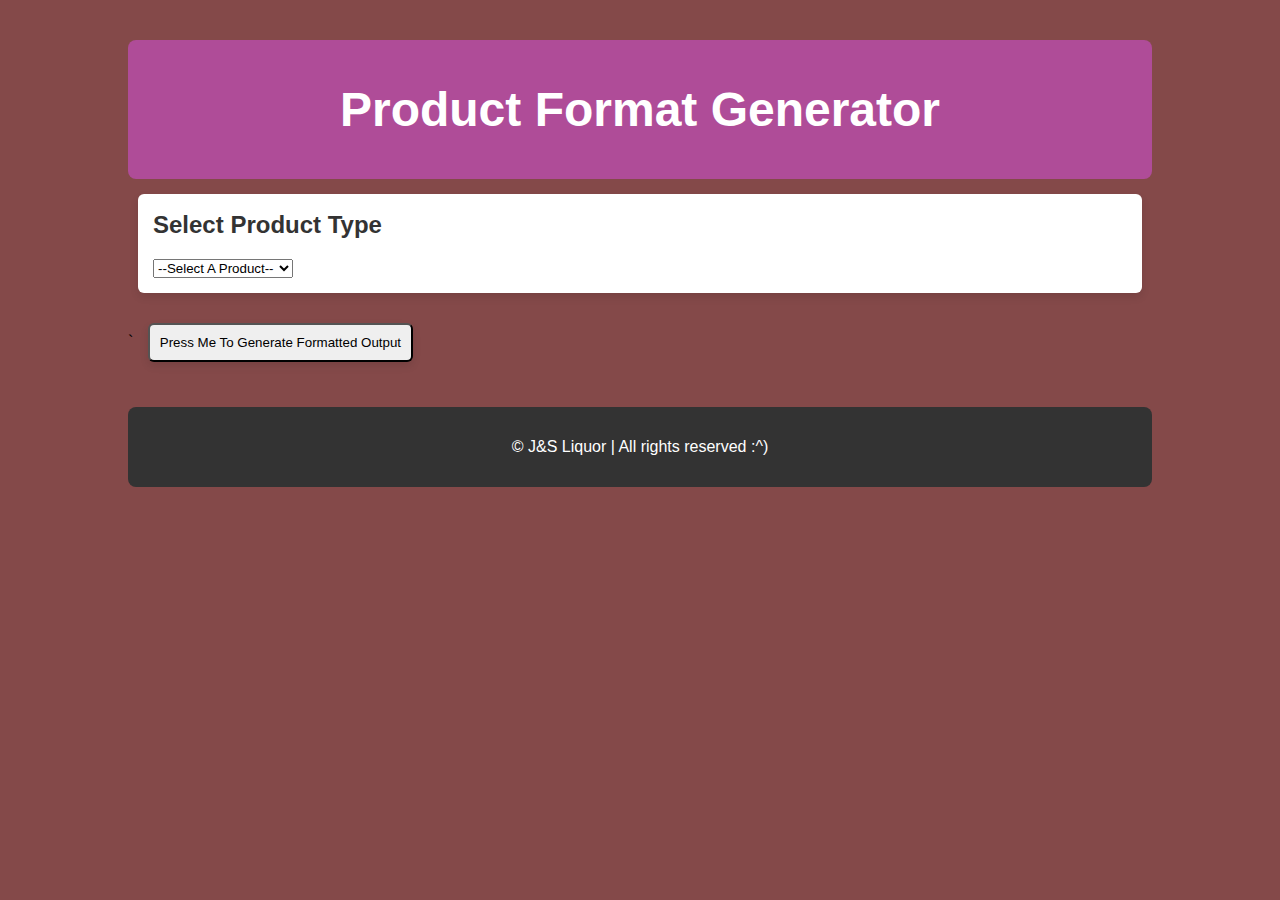
<file: index.html>
<!DOCTYPE html>
<html lang="en">

<head>
    <meta charset="UTF-8">
    <meta name="viewport" content="width=device-width, initial-scale=1.0">
    <title>J&S Liquor Formatting Generator</title>
    <style>
        body {
            font-family: Arial, sans-serif;
            background-color: #844949;
            margin: 0;
            padding: 0;
        }

        .container {
            width: 80%;
            margin: 40px auto;
        }

        header {
            text-align: center;
            background-color: #af4c98;
            color: white;
            padding: 10px 0;
            border-radius: 8px;
            font-size: x-large
        }

        section {
            background-color: white;
            padding: 15px;
            margin: 15px 10px;
            border-radius: 6px;
            box-shadow: 0 4px 8px rgba(0, 0, 0, 0.1);
        }

        section h2 {
            color: #333;
            font-size: 1.5rem;
            margin-top: 2px;
            margin-bottom: 20px;
        }

        section p {
            color: #555;
            line-height: 1.6;
        }

        .input-field {
            width: 100%;
            padding: 10px;
            border: 1px solid #ddd;
            border-radius: 4px;
            font-size: 1rem;
            color: #555;
            background-color: #f9f9f9;
            box-sizing: border-box;
            resize: none;
            overflow: none;
        }

        button {
            text-align: center;
            padding: 10px;
            margin: 15px 10px;
            border-radius: 6px;
            box-shadow: 0 4px 8px rgba(0, 0, 0, 0.1);
        }

        footer {
            text-align: center;
            padding: 15px;
            background-color: #333;
            color: white;
            margin-top: 30px;
            border-radius: 8px;
        }
    </style>
</head>

<body>

    <div class="container">
        <header>
            <h1>Product Format Generator</h1>
        </header>

        <section id="productTypes">
            <h2>Select Product Type </h2>
            <select id="productType">
                <option value="" disabled selected>--Select A Product--</option>
                <option value="Beer"> Beer </option>
                <option value="Liquor"> Liquor </option>
                <option value="Tobacco"> Tobacco </option>
            </select>
        </section>

        <section id="ProductName">
            <h2>Enter Product Name</h2>
            <textarea class="input-field" rows="1" id="PN"
                placeholder="Enter product name here... | Ex: Svedka"></textarea>
        </section>

        <section id="ProductFlavor">
            <h2>Enter Product Flavor</h2>
            <textarea class="input-field" rows="1" id="PF"
                placeholder="Enter flavor here, leave empty if none... | Ex: Mango, Blue, Familiar"></textarea>
        </section>

        <section id="BeerSize">
            <h2>Select Beer Size</h2>
            <select name="BeerSize" id="BS">
                <option value="" disabled selected>--Select A Size--</option>
                <option value="7FL OZ"> 7FL OZ </option>
                <option value="12FL OZ"> 12FL OZ </option>
                <option value="16FL OZ"> 16FL OZ </option>
                <option value="22FL OZ"> 22FL OZ </option>
                <option value="24FL OZ"> 24FL OZ </option>
                <option value="32FL OZ"> 32FL OZ </option>
                <option value="40FL OZ"> 40FL OZ </option>
                <option value="64FL OZ"> 64FL OZ </option>
            </select>
        </section>

        <section id="LiquorSize">
            <h2>Select Liquor Size</h2>
            <select name="LiquorSize" id="LS">
                <option value="" disabled selected>--Select A Size--</option>
                <option value="50ML"> 50ML </option>
                <option value="100ML"> 100ML </option>
                <option value="200ML"> 200ML </option>
                <option value="350ML"> 350ML </option>
                <option value="750ML"> 750ML </option>
                <option value="1L"> 1L </option>
                <option value="1.75L"> 1.75L </option>
            </select>
        </section>`

        <section id="TobaccoSize">
            <h2>Select Tobacco Size</h2>
            <select name="TobaccoSize" id="TS">
                <option value="" disabled selected>--Select A Size--</option>
                <option value="Shorts"> Shorts </option>
                <option value="100's"> 100's </option>
            </select>
        </section>

        <section id="BeerType">
            <h2>Select Beer Container Type</h2>
            <select id="BT">
                <option value="" disabled selected>--Select a Container Type--</option>
                <option value="Bottle"> Bottle </option>
                <option value="Can"> Can </option>
            </select>
        </section>

        <section id="BeerPackSize">
            <h2>Select Beer Pack Size </h2>
            <select name="productTypes" id="BPS">
                <option value="" disabled selected>--Select A Size--</option>
                <option value="Single"> Single </option>
                <option value="6 Pack"> 6 Pack </option>
                <option value="12 Pack"> 12 Pack </option>
                <option value="24 Pack"> 24 Pack </option>
                <option value="30 Pack"> 30 Pack </option>
            </select>
        </section>

        <button class="pressable" onclick="testing()">
            Press Me To Generate Formatted Output
        </button>
        <footer>
            <p>&copy; J&S Liquor | All rights reserved :^) </p>
        </footer>
    </div>
    <script src="main.js"></script>
</body>

</html>
</file>
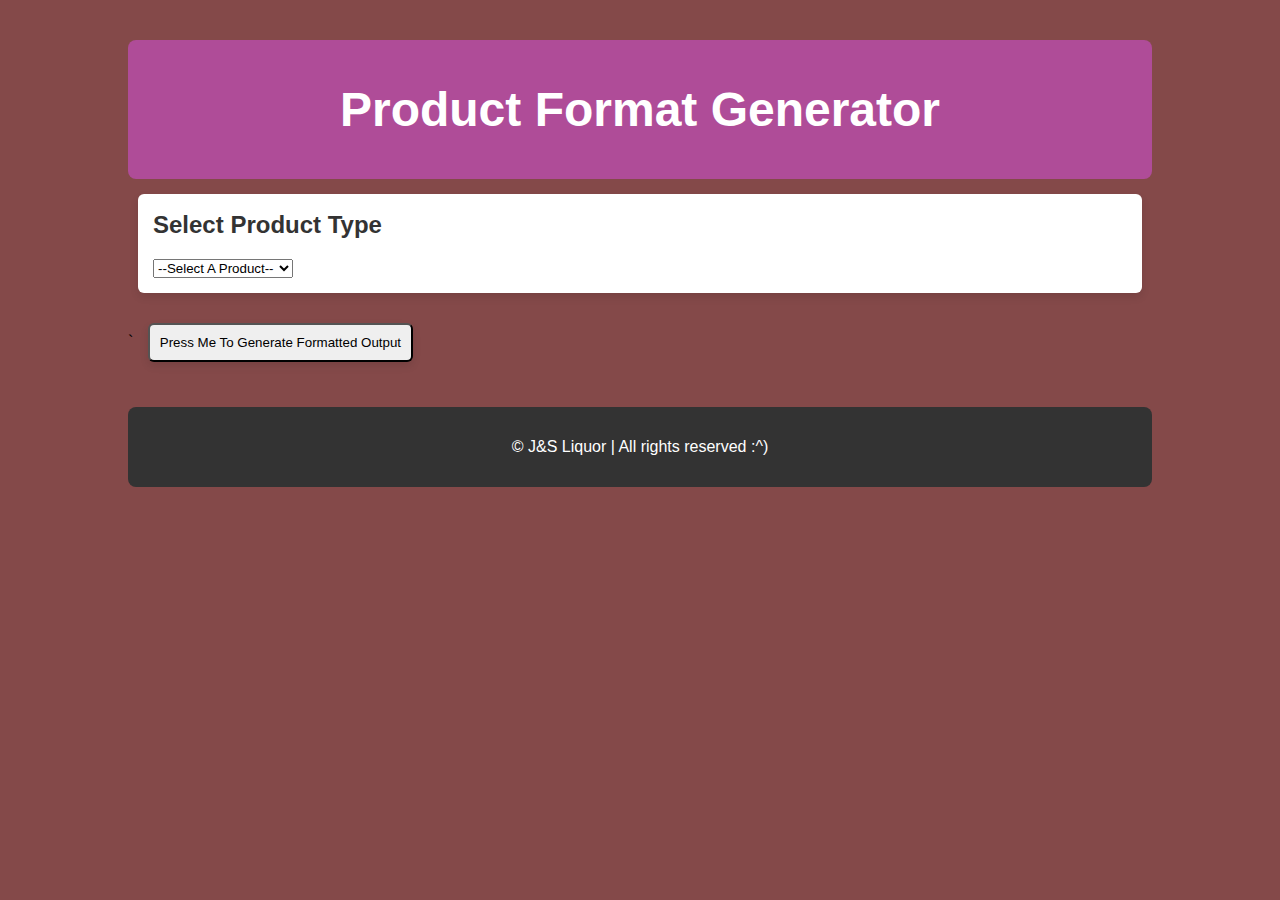
<file: FormatterApp.html>
<!DOCTYPE html>
<html lang="en">

<head>
    <meta charset="UTF-8">
    <meta name="viewport" content="width=device-width, initial-scale=1.0">
    <title>J&S Liquor Formatting Generator</title>
    <style>
        body {
            font-family: Arial, sans-serif;
            background-color: #844949;
            margin: 0;
            padding: 0;
        }

        .container {
            width: 80%;
            margin: 40px auto;
        }

        header {
            text-align: center;
            background-color: #af4c98;
            color: white;
            padding: 10px 0;
            border-radius: 8px;
            font-size: x-large
        }

        section {
            background-color: white;
            padding: 15px;
            margin: 15px 10px;
            border-radius: 6px;
            box-shadow: 0 4px 8px rgba(0, 0, 0, 0.1);
        }

        section h2 {
            color: #333;
            font-size: 1.5rem;
            margin-top: 2px;
            margin-bottom: 20px;
        }

        section p {
            color: #555;
            line-height: 1.6;
        }

        .input-field {
            width: 100%;
            padding: 10px;
            border: 1px solid #ddd;
            border-radius: 4px;
            font-size: 1rem;
            color: #555;
            background-color: #f9f9f9;
            box-sizing: border-box;
            resize: none;
            overflow: none;
        }

        button {
            text-align: center;
            padding: 10px;
            margin: 15px 10px;
            border-radius: 6px;
            box-shadow: 0 4px 8px rgba(0, 0, 0, 0.1);
        }

        footer {
            text-align: center;
            padding: 15px;
            background-color: #333;
            color: white;
            margin-top: 30px;
            border-radius: 8px;
        }
    </style>
</head>

<body>

    <div class="container">
        <header>
            <h1>Product Format Generator</h1>
        </header>

        <section id="productTypes">
            <h2>Select Product Type </h2>
            <select id="productType">
                <option value="" disabled selected>--Select A Product--</option>
                <option value="Beer"> Beer </option>
                <option value="Liquor"> Liquor </option>
                <option value="Tobacco"> Tobacco </option>
            </select>
        </section>

        <section id="ProductName">
            <h2>Enter Product Name</h2>
            <textarea class="input-field" rows="1" id="PN"
                placeholder="Enter product name here... | Ex: Svedka"></textarea>
        </section>

        <section id="ProductFlavor">
            <h2>Enter Product Flavor</h2>
            <textarea class="input-field" rows="1" id="PF"
                placeholder="Enter flavor here, leave empty if none... | Ex: Mango, Blue, Familiar"></textarea>
        </section>

        <section id="BeerSize">
            <h2>Select Beer Size</h2>
            <select name="BeerSize" id="BS">
                <option value="" disabled selected>--Select A Size--</option>
                <option value="7FL OZ"> 7FL OZ </option>
                <option value="12FL OZ"> 12FL OZ </option>
                <option value="16FL OZ"> 16FL OZ </option>
                <option value="22FL OZ"> 22FL OZ </option>
                <option value="24FL OZ"> 24FL OZ </option>
                <option value="32FL OZ"> 32FL OZ </option>
                <option value="40FL OZ"> 40FL OZ </option>
                <option value="64FL OZ"> 64FL OZ </option>
            </select>
        </section>

        <section id="LiquorSize">
            <h2>Select Liquor Size</h2>
            <select name="LiquorSize" id="LS">
                <option value="" disabled selected>--Select A Size--</option>
                <option value="50ML"> 50ML </option>
                <option value="100ML"> 100ML </option>
                <option value="200ML"> 200ML </option>
                <option value="350ML"> 350ML </option>
                <option value="750ML"> 750ML </option>
                <option value="1L"> 1L </option>
                <option value="1.75L"> 1.75L </option>
            </select>
        </section>`

        <section id="TobaccoSize">
            <h2>Select Tobacco Size</h2>
            <select name="TobaccoSize" id="TS">
                <option value="" disabled selected>--Select A Size--</option>
                <option value="Shorts"> Shorts </option>
                <option value="100's"> 100's </option>
            </select>
        </section>

        <section id="BeerType">
            <h2>Select Beer Container Type</h2>
            <select id="BT">
                <option value="" disabled selected>--Select a Container Type--</option>
                <option value="Bottle"> Bottle </option>
                <option value="Can"> Can </option>
            </select>
        </section>

        <section id="BeerPackSize">
            <h2>Select Beer Pack Size </h2>
            <select name="productTypes" id="BPS">
                <option value="" disabled selected>--Select A Size--</option>
                <option value="Single"> Single </option>
                <option value="6 Pack"> 6 Pack </option>
                <option value="12 Pack"> 12 Pack </option>
                <option value="24 Pack"> 24 Pack </option>
                <option value="30 Pack"> 30 Pack </option>
            </select>
        </section>

        <button class="pressable" onclick="testing()">
            Press Me To Generate Formatted Output
        </button>
        <footer>
            <p>&copy; J&S Liquor | All rights reserved :^) </p>
        </footer>
    </div>
    <script src="main.js"></script>
</body>

</html>
</file>
